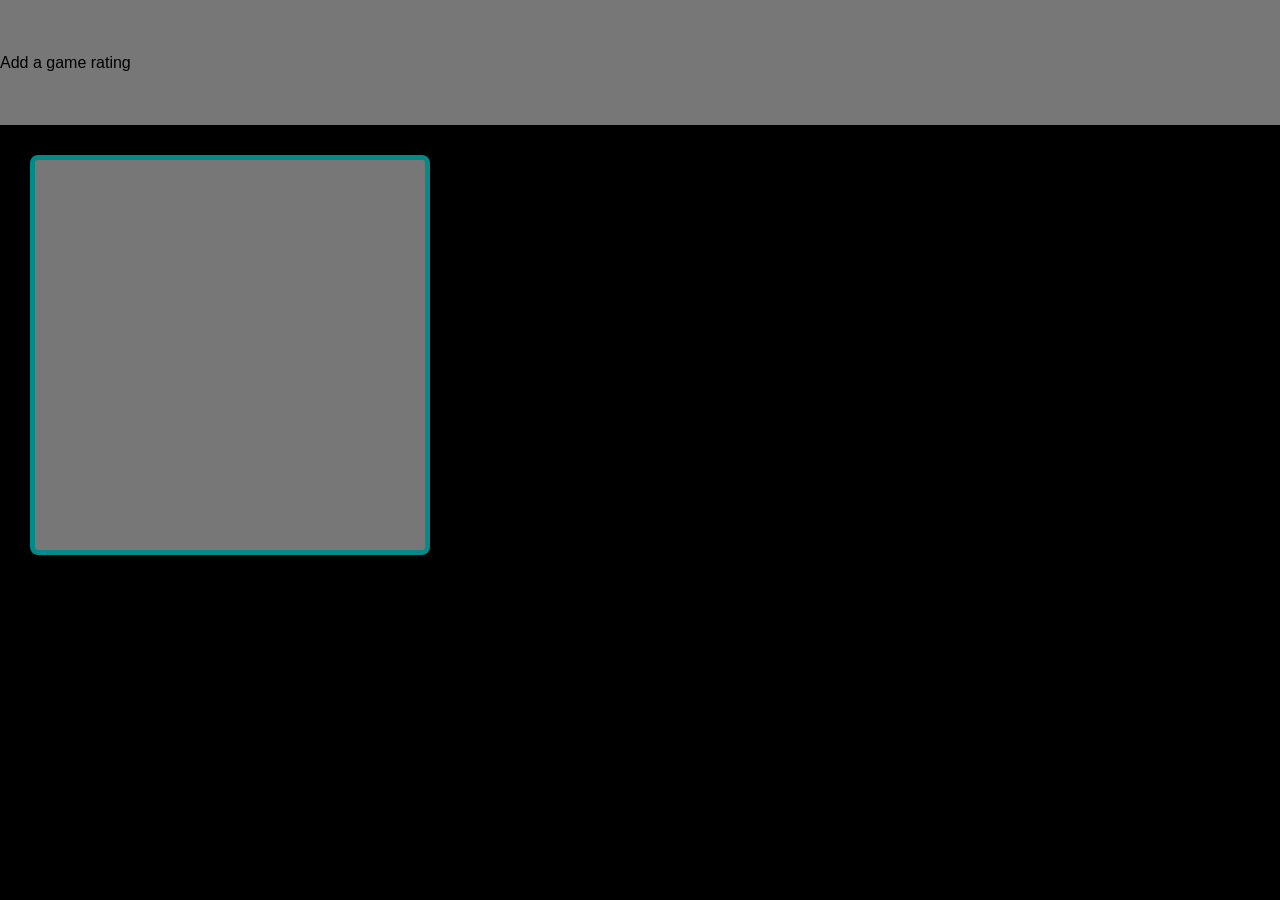
<file: public/addGame.html>
<!DOCTYPE html>
<html lang="en">
<head>
    <meta charset="UTF-8">
    <meta name="viewport" content="width=device-width, initial-scale=1.0">
    <link rel="stylesheet" href="./index.css">
    <title>Add a Game rating</title>
</head>
<body>
    <header>Add a game rating</header>
    <form for="game-input"></form>

    <script src="addGame.js"></script>
</body>
</html>
</file>
<file: public/index.css>
* {
    font-family:'Segoe UI', Tahoma, Geneva, Verdana, sans-serif;
    margin: 0;
    padding: 0;
}

#pixel {
    height: 50px;
    margin: 20px;
}

body {
    margin: 0;
    background-color: black;
}

@keyframes slideInLeft {
    from {
        transform: translateX(-1200px);
    }

    to {
        transform: translateX(0);
    }
}

.slideInLeft {
    animation: slideInLeft 1.2s ease-in;
}

header {
    background-color: #777777;
    display: flex;
    align-items: center;
    justify-content: space-between;
    height: 125px;
}

h1 {
    padding: 20px;
}

button {
    background-color: white;
    width: 75px;
    height: 25px;
    color: #777777;
    border: none;
    margin: 5px;
    border-radius: 5px;
    border: 3px solid darkcyan;
}

form {
    display: flex;
    flex-direction: column;
    justify-content: space-evenly;
    height: 350px;
    width: 350px;
    align-items: center;
    border: 5px solid darkcyan;
    padding: 20px;
    margin: 30px;
    background-color: #777777;
    border-radius: 8px;
}

main {
    background-color: #222222;
    display: flex;
    justify-content: space-around;
    align-items: center;
}

#ratings-container {
    width: 85%;
}

#radio-container {
    width: 100%;
    display: flex;
    justify-content: space-around;
    align-items: center;
}

#games-container {
    display: flex;
    flex-wrap: wrap;
    justify-content: center;
    align-items: center;
}

.game-cover {
    width: 250px;
    height: 250px;
    border-top-left-radius: 12px;
    border-top-right-radius: 12px;
}

.game-card {
    background-color: #777777;
    width: 250px;
    margin: 20px;
    display: flex;
    flex-direction: column;
    align-items: center;
    border-radius: 10px;
}

.game-title {
    font-size: 18px;
    margin: 5px 0;
}

.game-rating {
    font-size: 15px;
    margin: 5px 0;
    display: flex;
    justify-content: center;
}

.btns-container {
    width: 100%;
    display: flex;
    justify-content: space-evenly;
    margin: 5px;
}

.btns-container > button {
    width: 20px;
}

input[type="text"] {
    width: 85%;
    height: 30px;
    border: none;
    border-bottom: 2px solid #222222;
    color: #000000;
    background-color: rgb(255, 255, 255);
    border-radius: 6px;
}

button:hover {
    box-shadow:  0 8px 16px 0 rgba(0,0,0,0.24),0 6px 0 rgba(0, 0, 0, 0.19);
}

button:active {
    box-shadow: 0 5px #666;
    transform: translateY(4px);
}
</file>
